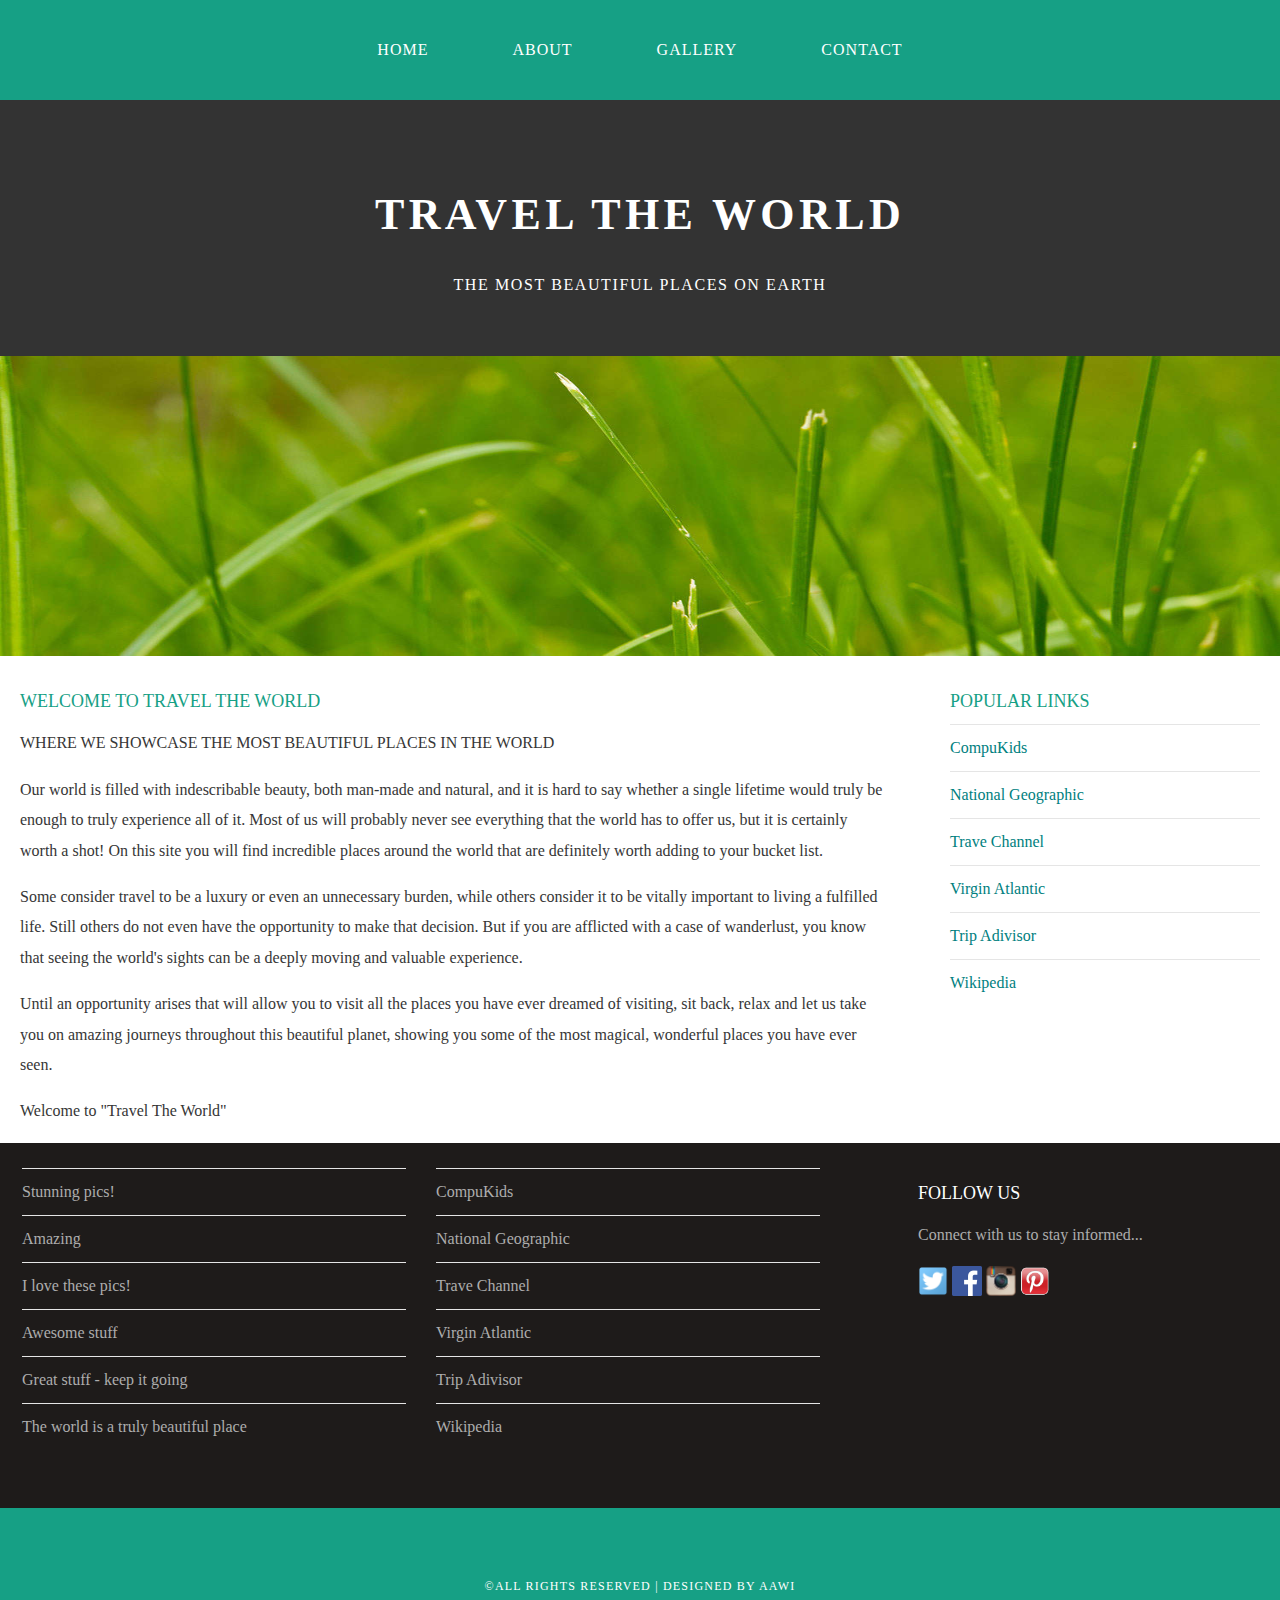
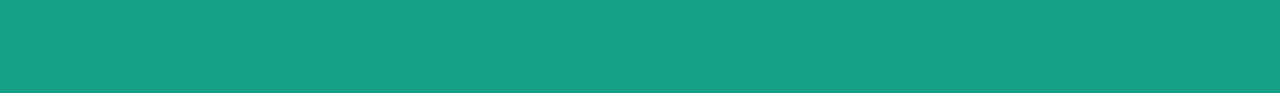
<file: index.html>
<!DOCTYPE html>
<html>

    <head>
        <title>Travel The World</title>
        <link rel="stylesheet" href="style.css"/>
    </head>

    <body>

         <div id="menu">
            <ul>
                <li><a href="index.html">HOME</a></li>
                <li><a href="about.html">ABOUT</a></li>
                <li><a href="gallery.html">GALLERY</a></li>
                <li><a href="contact.html">contact</a></li>
            </ul>
         </div>

         <div id="header">
            <h1>TRAVEL THE WORLD</h1>
            <p>THE MOST BEAUTIFUL PLACES ON EARTH</p>
         </div>

         <div id="banner">
            <img src="images/pic01.jpg"/>
         </div>

         <div id="page">
            <div id="content">
                <h2>Welcome to Travel The World</h2>
                <p>WHERE WE SHOWCASE THE MOST BEAUTIFUL PLACES IN THE WORLD</p>
                <p>Our world is filled with indescribable beauty, both man-made and natural, and it is hard to say whether a single lifetime would truly be enough to truly experience all of it. Most of us will probably never see everything that the world has to offer us, but it is certainly worth a shot! On this site you will find incredible places around the world that are definitely worth adding to your bucket list.</p>
                <p>Some consider travel to be a luxury or even an unnecessary burden, while others consider it to be vitally important to living a fulfilled life. Still others do not even have the opportunity to make that decision. But if you are afflicted with a case of wanderlust, you know that seeing the world's sights can be a deeply moving and valuable experience.</p>
                <p>Until an opportunity arises that will allow you to visit all the places you have ever dreamed of visiting, sit back, relax and let us take you on amazing journeys throughout this beautiful planet, showing you some of the most magical, wonderful places you have ever seen.</p>
                <p>Welcome to "Travel The World"</p>
            </div>

            <div id="sidebar">
                <h2>Popular Links</h2>
                <ul class="styled">
                    <li><a href="http://www.compukids.me">CompuKids</a></li>
                    <li><a href="http://www.nationalgeographic.com/">National Geographic</a></li>
                    <li><a href="http://www.travelchannel.com/">Trave Channel</a></li>
                    <li><a href="http://www.virgin-atlantic.com/us/en.html">Virgin Atlantic</a></li>
                    <li><a href="http://www.tripadvisor.com">Trip Adivisor</a></li>
                    <li><a href="https://en.wikipedia.org/wiki/Main_Page">Wikipedia</a></li>
                    </ul>
            </div>
         </div>

         <div id="footer">
            <div id="box1">
                <ul class="styled">
                    <li><a href="#">Stunning pics!</a></li>
                    <li><a href="#">Amazing</a></li>
                    <li><a href="#">I love these pics!</a></li>
                    <li><a href="#">Awesome stuff</a></li>
                    <li><a href="#">Great stuff - keep it going</a></li>
                    <li><a href="#">The world is a truly beautiful place</a></li>
                    </ul>
            </div>

            <div id="box2">
                <ul class="styled">
                    <li><a href="http://www.compukids.me">CompuKids</a></li>
                    <li><a href="http://www.nationalgeographic.com/">National Geographic</a></li>
                    <li><a href="http://www.travelchannel.com/">Trave Channel</a></li>
                    <li><a href="http://www.virgin-atlantic.com/us/en.html">Virgin Atlantic</a></li>
                    <li><a href="http://www.tripadvisor.com">Trip Adivisor</a></li>
                    <li><a href="https://en.wikipedia.org/wiki/Main_Page">Wikipedia</a></li>
                    </ul>
            </div>

            <div id="box3">
                <h2>Follow Us</h2>
                <p>Connect with us to stay informed...</p>
                <a href="#"><img src="images/twitter.png" height="30"/></a>
                <a href="#"><img src="images/facebook.png" height="30"/></a>
                <a href="#"><img src="images/instagram.png" height="30"/></a>
                <a href="#"><img src="images/pinterest.png" height="30"/></a>
            </div>
         </div>

         <div id="copyright">
            <p>&copy;All Rights Reserved | Designed by Aawi</p>
         </div>

    </body>
</html>
</file>
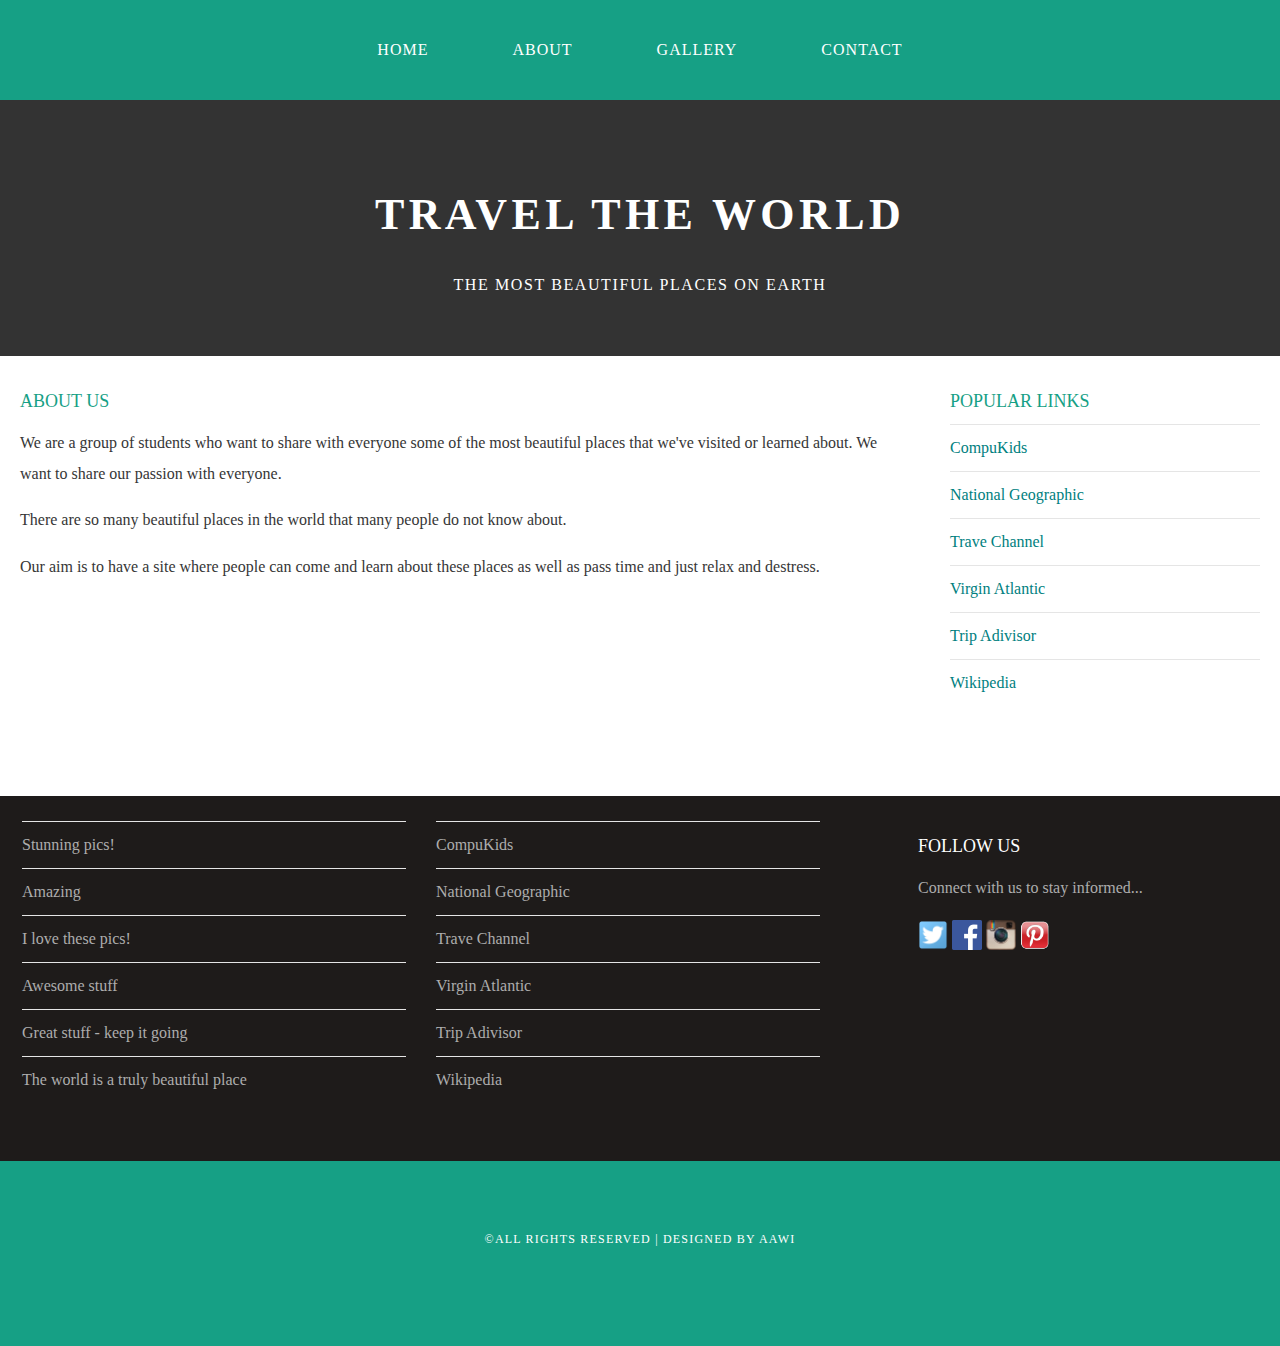
<file: about.html>
<!DOCTYPE html>
<html>

    <head>
        <title>Travel The World</title>
        <link rel="stylesheet" href="style.css"/>
    </head>

    <body>

         <div id="menu">
            <ul>
                <li><a href="index.html">HOME</a></li>
                <li><a href="about.html">ABOUT</a></li>
                <li><a href="gallery.html">GALLERY</a></li>
                <li><a href="contact.html">contact</a></li>
            </ul>
         </div>

         <div id="header">
            <h1>TRAVEL THE WORLD</h1>
            <p>THE MOST BEAUTIFUL PLACES ON EARTH</p>
         </div>

         <div id="page">
            <div id="content">
                <h2>About Us</h2>
                <p>We are a group of students who want to share with everyone some of the most beautiful places that we've visited or learned about. We want to share our passion with everyone.</p>
                <p>There are so many beautiful places in the world that many people do not know about. </p>
                <p>Our aim is to have a site where people can come and learn about these places as well as pass time and just relax and destress. </p>  
            </div>

            <div id="sidebar">
                <h2>Popular Links</h2>
                <ul class="styled">
                    <li><a href="http://www.compukids.me">CompuKids</a></li>
                    <li><a href="http://www.nationalgeographic.com/">National Geographic</a></li>
                    <li><a href="http://www.travelchannel.com/">Trave Channel</a></li>
                    <li><a href="http://www.virgin-atlantic.com/us/en.html">Virgin Atlantic</a></li>
                    <li><a href="http://www.tripadvisor.com">Trip Adivisor</a></li>
                    <li><a href="https://en.wikipedia.org/wiki/Main_Page">Wikipedia</a></li>
                    </ul>
            </div>
         </div>

         <div id="footer">
            <div id="box1">
                <ul class="styled">
                    <li><a href="#">Stunning pics!</a></li>
                    <li><a href="#">Amazing</a></li>
                    <li><a href="#">I love these pics!</a></li>
                    <li><a href="#">Awesome stuff</a></li>
                    <li><a href="#">Great stuff - keep it going</a></li>
                    <li><a href="#">The world is a truly beautiful place</a></li>
                    </ul>
            </div>

            <div id="box2">
                <ul class="styled">
                    <li><a href="http://www.compukids.me">CompuKids</a></li>
                    <li><a href="http://www.nationalgeographic.com/">National Geographic</a></li>
                    <li><a href="http://www.travelchannel.com/">Trave Channel</a></li>
                    <li><a href="http://www.virgin-atlantic.com/us/en.html">Virgin Atlantic</a></li>
                    <li><a href="http://www.tripadvisor.com">Trip Adivisor</a></li>
                    <li><a href="https://en.wikipedia.org/wiki/Main_Page">Wikipedia</a></li>
                    </ul>
            </div>

            <div id="box3">
                <h2>Follow Us</h2>
                <p>Connect with us to stay informed...</p>
                <a href="#"><img src="images/twitter.png" height="30"/></a>
                <a href="#"><img src="images/facebook.png" height="30"/></a>
                <a href="#"><img src="images/instagram.png" height="30"/></a>
                <a href="#"><img src="images/pinterest.png" height="30"/></a>
            </div>
         </div>

         <div id="copyright">
            <p>&copy;All Rights Reserved | Designed by Aawi</p>
         </div>

    </body>
</html>
</file>
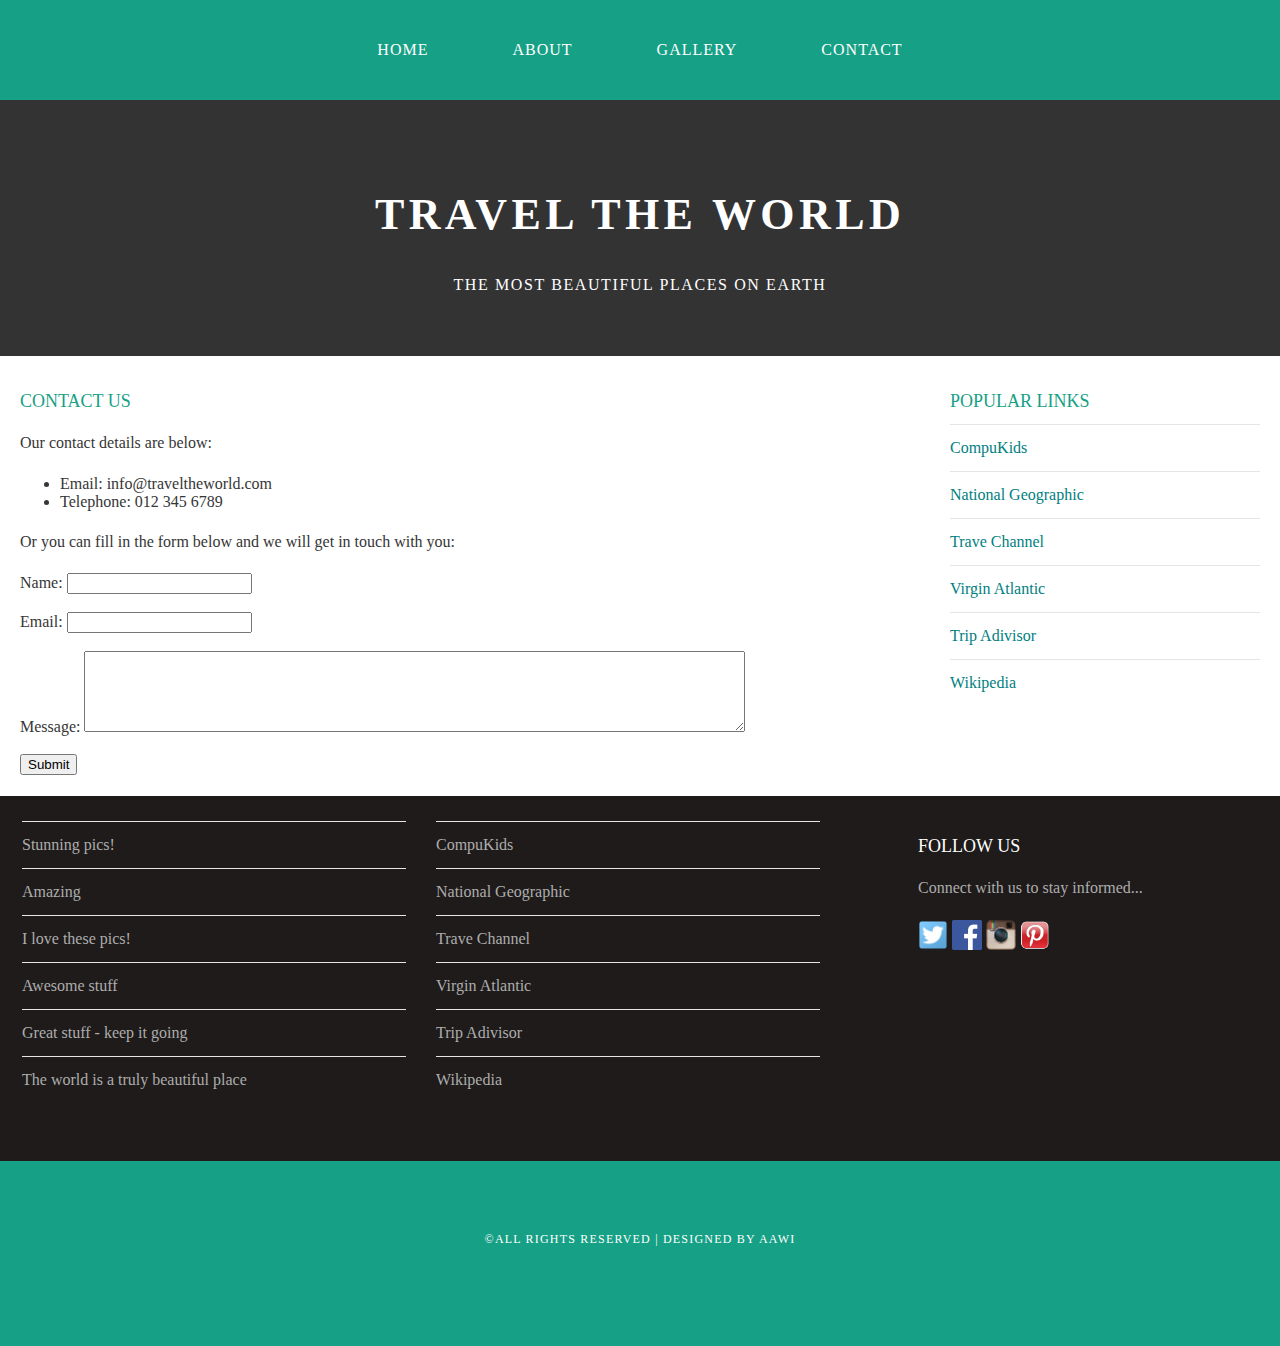
<file: contact.html>
<!DOCTYPE html>
<html>

    <head>
        <title>Travel The World</title>
        <link rel="stylesheet" href="style.css"/>
    </head>

    <body>

         <div id="menu">
            <ul>
                <li><a href="index.html">HOME</a></li>
                <li><a href="about.html">ABOUT</a></li>
                <li><a href="gallery.html">GALLERY</a></li>
                <li><a href="contact.html">contact</a></li>
            </ul>
         </div>

         <div id="header">
            <h1>TRAVEL THE WORLD</h1>
            <p>THE MOST BEAUTIFUL PLACES ON EARTH</p>
         </div>

         <div id="page">
            <div id="content">
                <h2>Contact Us</h2>
                <p>Our contact details are below:</p>
                <ul class="style1">
                <li>Email: info@traveltheworld.com</li>
                <li>Telephone: 012 345 6789</li>
                </ul>

                <p>Or you can fill in the form below and we will get in touch with you:</p>
                
                <form>
                    Name:   <input type="text" /><br/><br/>
                    Email:  <input type="email" /><br/><br/>
                    Message: <textarea cols="80" rows="5"></textarea><br/><br/>
                    <input type="submit" value="Submit"/>
                </form>
                
            </div>

            <div id="sidebar">
                <h2>Popular Links</h2>
                <ul class="styled">
                    <li><a href="http://www.compukids.me">CompuKids</a></li>
                    <li><a href="http://www.nationalgeographic.com/">National Geographic</a></li>
                    <li><a href="http://www.travelchannel.com/">Trave Channel</a></li>
                    <li><a href="http://www.virgin-atlantic.com/us/en.html">Virgin Atlantic</a></li>
                    <li><a href="http://www.tripadvisor.com">Trip Adivisor</a></li>
                    <li><a href="https://en.wikipedia.org/wiki/Main_Page">Wikipedia</a></li>
                    </ul>
            </div>
         </div>

         <div id="footer">
            <div id="box1">
                <ul class="styled">
                    <li><a href="#">Stunning pics!</a></li>
                    <li><a href="#">Amazing</a></li>
                    <li><a href="#">I love these pics!</a></li>
                    <li><a href="#">Awesome stuff</a></li>
                    <li><a href="#">Great stuff - keep it going</a></li>
                    <li><a href="#">The world is a truly beautiful place</a></li>
                    </ul>
            </div>

            <div id="box2">
                <ul class="styled">
                    <li><a href="http://www.compukids.me">CompuKids</a></li>
                    <li><a href="http://www.nationalgeographic.com/">National Geographic</a></li>
                    <li><a href="http://www.travelchannel.com/">Trave Channel</a></li>
                    <li><a href="http://www.virgin-atlantic.com/us/en.html">Virgin Atlantic</a></li>
                    <li><a href="http://www.tripadvisor.com">Trip Adivisor</a></li>
                    <li><a href="https://en.wikipedia.org/wiki/Main_Page">Wikipedia</a></li>
                    </ul>
            </div>

            <div id="box3">
                <h2>Follow Us</h2>
                <p>Connect with us to stay informed...</p>
                <a href="#"><img src="images/twitter.png" height="30"/></a>
                <a href="#"><img src="images/facebook.png" height="30"/></a>
                <a href="#"><img src="images/instagram.png" height="30"/></a>
                <a href="#"><img src="images/pinterest.png" height="30"/></a>
            </div>
         </div>

         <div id="copyright">
            <p>&copy;All Rights Reserved | Designed by Aawi</p>
         </div>

    </body>
</html>
</file>
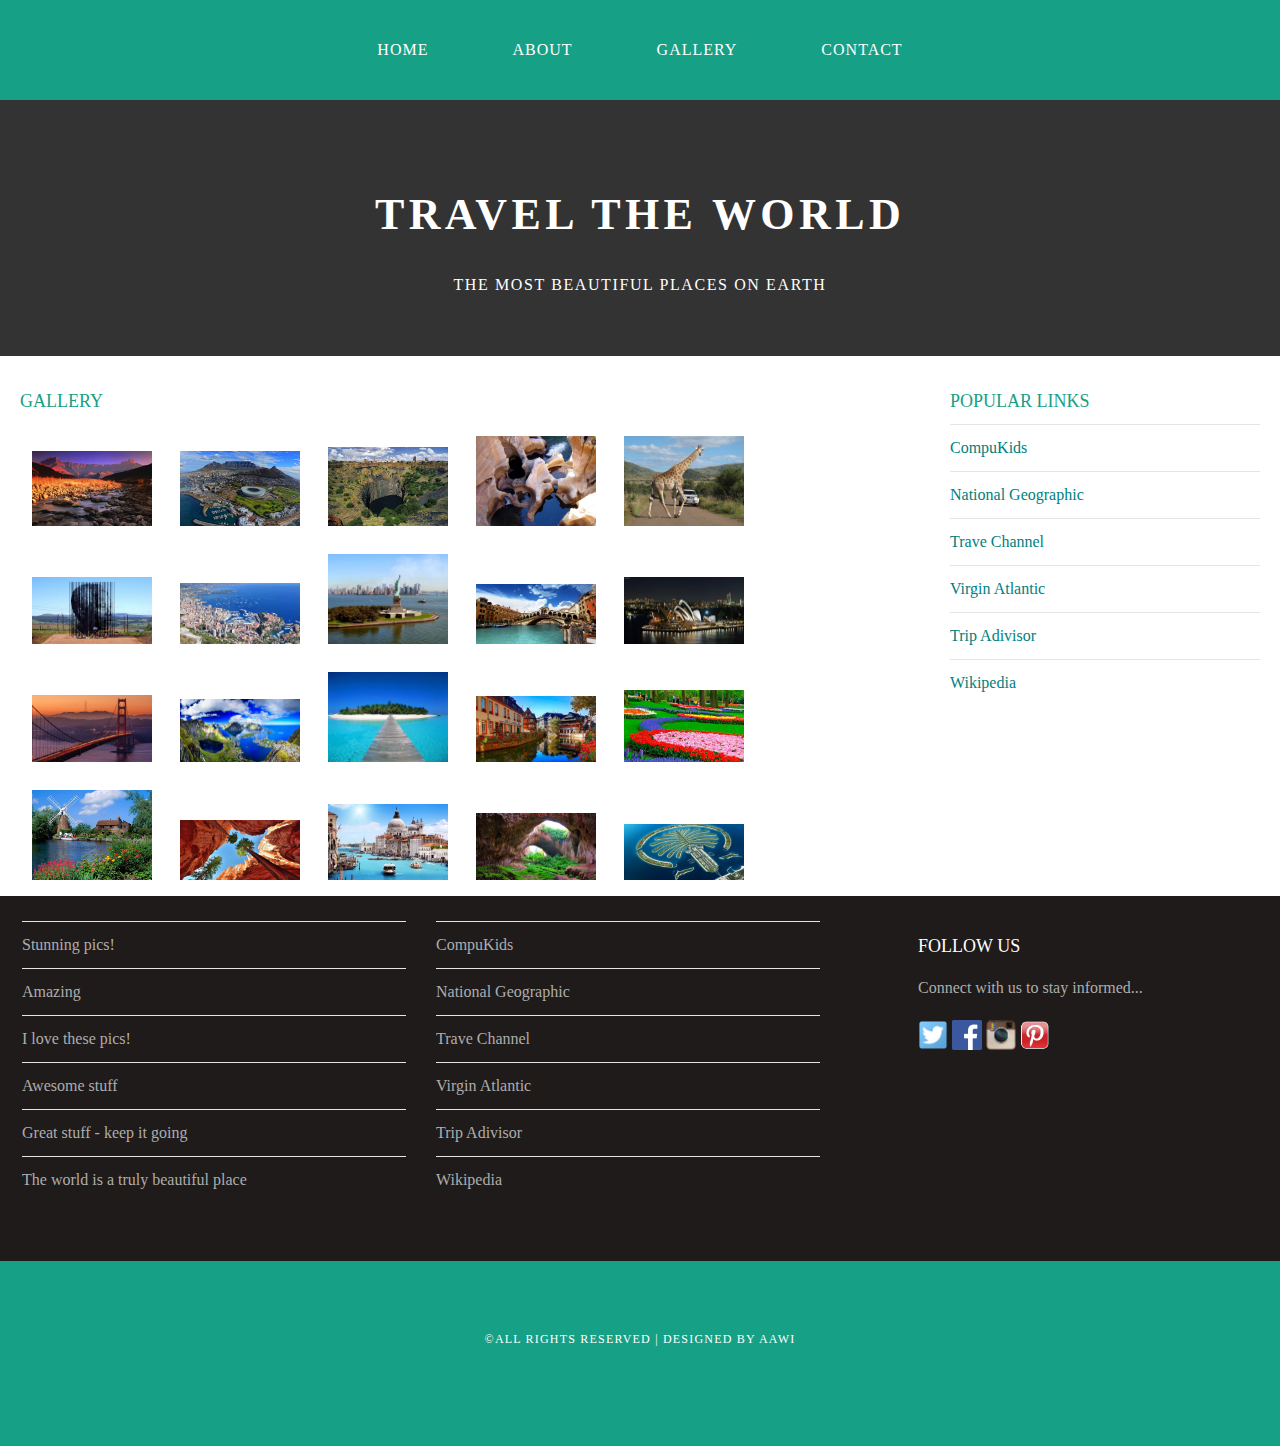
<file: gallery.html>
<!DOCTYPE html>
<html>

    <head>
        <title>Travel The World</title>
        <link rel="stylesheet" href="style.css"/>
    </head>

    <body>

         <div id="menu">
            <ul>
                <li><a href="index.html">HOME</a></li>
                <li><a href="about.html">ABOUT</a></li>
                <li><a href="gallery.html">GALLERY</a></li>
                <li><a href="contact.html">contact</a></li>
            </ul>
         </div>

         <div id="header">
            <h1>TRAVEL THE WORLD</h1>
            <p>THE MOST BEAUTIFUL PLACES ON EARTH</p>
         </div>

         <div id="page">
            <div id="content">
                <h2>Gallery</h2>
                <div id="gallery">
                    <img src="images/pic1.jpg"/>
                    <img src="images/pic2.jpg"/>
                    <img src="images/pic3.jpg"/>
                    <img src="images/pic4.jpg"/>
                    <img src="images/pic5.jpg"/>
                    <img src="images/pic6.jpg"/>
                    <img src="images/pic7.jpg"/>
                    <img src="images/pic8.jpg"/>
                    <img src="images/pic9.jpg"/>
                    <img src="images/pic10.jpg"/>
                    <img src="images/pic11.jpg"/>
                    <img src="images/pic12.jpg"/>
                    <img src="images/pic13.jpg"/>
                    <img src="images/pic14.jpg"/>
                    <img src="images/pic15.jpg"/>
                    <img src="images/pic16.jpg"/>
                    <img src="images/pic17.jpg"/>
                    <img src="images/pic18.jpg"/>
                    <img src="images/pic19.jpg"/>
                    <img src="images/pic20.jpg"/>
                </div>
            </div>

            <div id="sidebar">
                <h2>Popular Links</h2>
                <ul class="styled">
                    <li><a href="http://www.compukids.me">CompuKids</a></li>
                    <li><a href="http://www.nationalgeographic.com/">National Geographic</a></li>
                    <li><a href="http://www.travelchannel.com/">Trave Channel</a></li>
                    <li><a href="http://www.virgin-atlantic.com/us/en.html">Virgin Atlantic</a></li>
                    <li><a href="http://www.tripadvisor.com">Trip Adivisor</a></li>
                    <li><a href="https://en.wikipedia.org/wiki/Main_Page">Wikipedia</a></li>
                    </ul>
            </div>
         </div>

         <div id="footer">
            <div id="box1">
                <ul class="styled">
                    <li><a href="#">Stunning pics!</a></li>
                    <li><a href="#">Amazing</a></li>
                    <li><a href="#">I love these pics!</a></li>
                    <li><a href="#">Awesome stuff</a></li>
                    <li><a href="#">Great stuff - keep it going</a></li>
                    <li><a href="#">The world is a truly beautiful place</a></li>
                    </ul>
            </div>

            <div id="box2">
                <ul class="styled">
                    <li><a href="http://www.compukids.me">CompuKids</a></li>
                    <li><a href="http://www.nationalgeographic.com/">National Geographic</a></li>
                    <li><a href="http://www.travelchannel.com/">Trave Channel</a></li>
                    <li><a href="http://www.virgin-atlantic.com/us/en.html">Virgin Atlantic</a></li>
                    <li><a href="http://www.tripadvisor.com">Trip Adivisor</a></li>
                    <li><a href="https://en.wikipedia.org/wiki/Main_Page">Wikipedia</a></li>
                    </ul>
            </div>

            <div id="box3">
                <h2>Follow Us</h2>
                <p>Connect with us to stay informed...</p>
                <a href="#"><img src="images/twitter.png" height="30"/></a>
                <a href="#"><img src="images/facebook.png" height="30"/></a>
                <a href="#"><img src="images/instagram.png" height="30"/></a>
                <a href="#"><img src="images/pinterest.png" height="30"/></a>
            </div>
         </div>

         <div id="copyright">
            <p>&copy;All Rights Reserved | Designed by Aawi</p>
         </div>

    </body>
</html>
</file>
<file: style.css>
/* UNIVERSAL STYLES */
body{
    margin: 0;
    padding: 0;
    background-color: #ffffff;
    font-family: 'Times New Roman', Times, serif;
    font-size: 16px;
    font-weight: 400;
    color: #363636;
}

p{
    line-height: 190%;
}

a{
    text-decoration: none;
    color: teal;
}

/* MENU SECTION */

#menu{
    background-color: #16a085;
    height: 100px;
}

#menu ul{
    margin: 0;
    padding: 0;
    list-style-type: none;
    text-align: center;
}

#menu li{
    display: inline-block;
}

#menu a{
    letter-spacing: 1px;
    text-decoration: none;
    text-align: center;
    text-transform: uppercase;
    font-size: 16px;
    line-height: 100px;
    color: white;
    padding: 0 40px;
    border: none;
    display: block;
}

#menu a:hover{
    background-color: #1abc9c;
}

/* HEADER SECTION */

#header{
    padding: 60px 0px 40px 0px;
    background-color: #333333;
    text-align: center;
}

#header h1{
    letter-spacing: 0.1em;
    font-size: 44px;
    color: white;
}

#header p{
    letter-spacing: 0.1em;
    color: #ffffff;
}

/* BANNER SECTION */

#banner{
    height: 300px;
}

#banner img{
    width: 100%;
    height: 300px;
}

/* PAGE */

#page{
    min-height: 400px;
    padding: 20px;
}

#page h2{
    margin-bottom: 12px;
    text-transform: uppercase;
    font-weight: 400;
    font-size: 18px;
    color: #16a085;
}

/* CONTENT SECTION */

#content{
    float: left;
    width: 70%;
}

/* SIDEBAR SECTION */

#sidebar{
    float: right;
    width: 25%;
}

/* LISTS */

ul.styled{
    margin: 0;
    padding: 0;
    list-style-type: none;
}

ul.styled li{
    border-top: solid 1px #e5e5e5;
    padding: 14px 0px;
}

/* FOOTER SECTION */

#footer{
    width: 100%;
    height: 340px;
    background-color: #1e1b1a;
    padding-top: 25px;
    padding-left: 22px;
    clear: both;
}

#footer h2{
    font-size: 18px;
    font-weight: 400;
    text-transform: uppercase;
    color: white;
}

#footer p{
    color: #adadad;
}

#footer a{
    color: #adadad;
}

#box1{
    float: left;
    width: 30%;
    padding-right: 30px;
}

#box2{
    float: left;
    width: 30%;
    padding-right: 30px;
}

#box3{
    float: right;
    width: 30%;
    padding-left: 30px;
}

/* COPYRIGHT */

#copyright{
    width: 100%;
    height: 130px;
    text-align: center;
    background-color: #16a085;
    padding-top: 55px;
    clear: both;
}

#copyright p{
    font-size: 12px;
    letter-spacing: 0.1em;
    text-transform: uppercase;
    color: white;
}

/* GALLERY SECTION */

#gallery img{
	width:120px;
	margin:12px;
	-moz-transition: -moz-transform 0.5s ease-in;
	-webkit-transition: -webkit-transform 0.5s ease-in;
	-o-transition: -o-transform 0.5s ease-in;
}

#gallery img:hover{
	-moz-transform: scale(3);
	-webkit-transform: scale(3);
	-o-transform: scale(3);
 }
</file>
